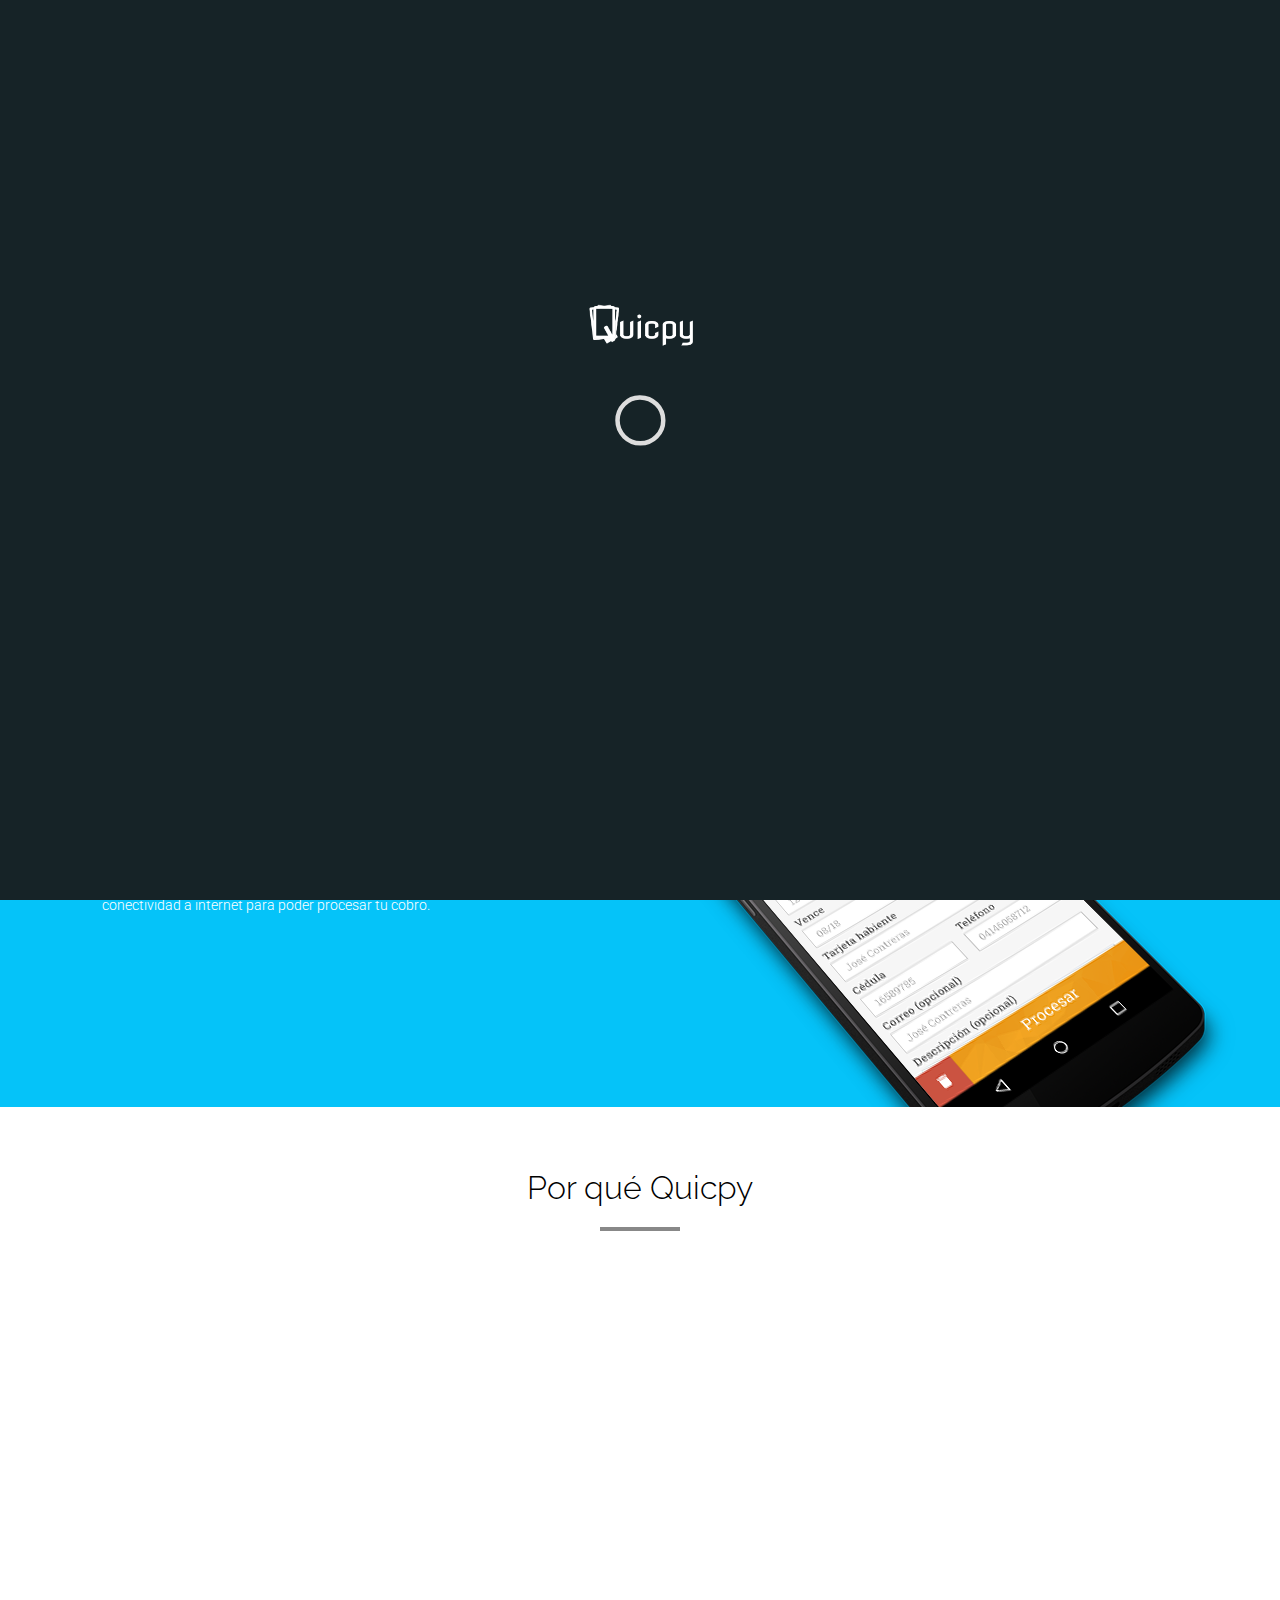
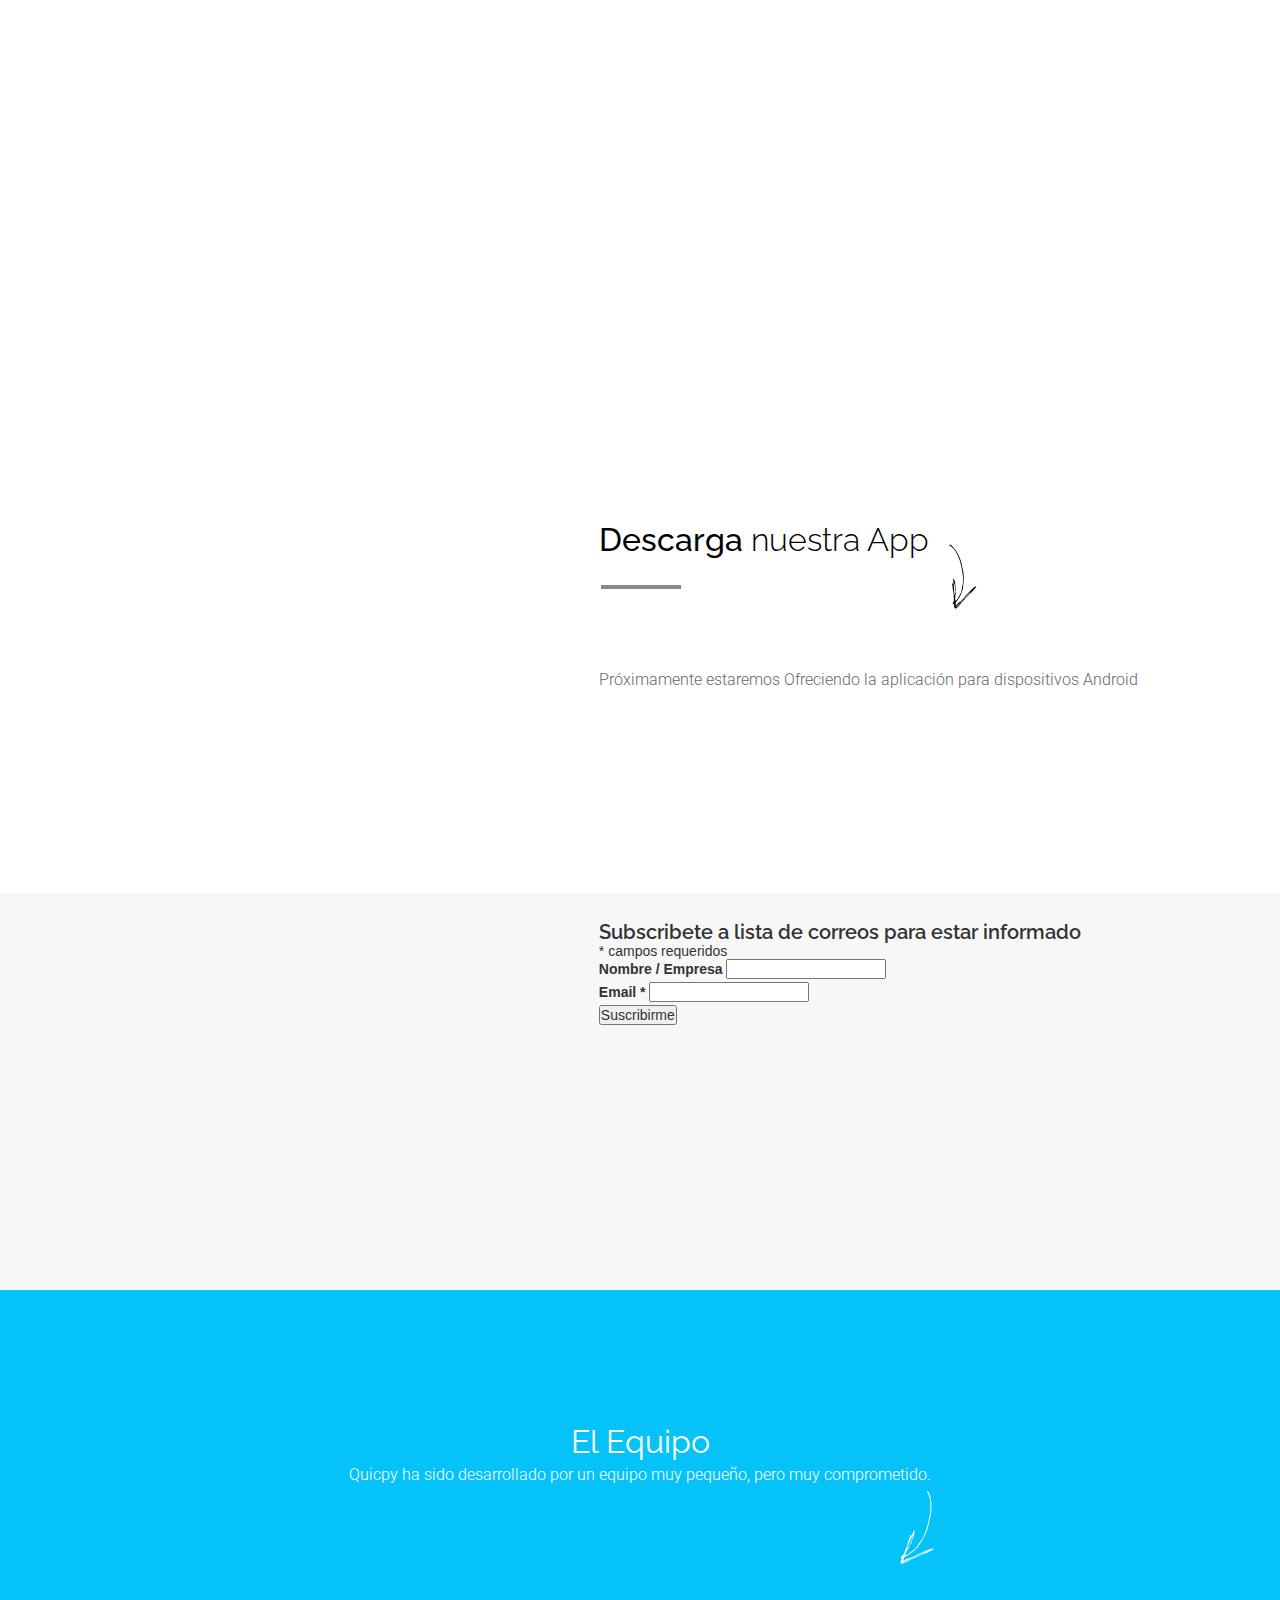
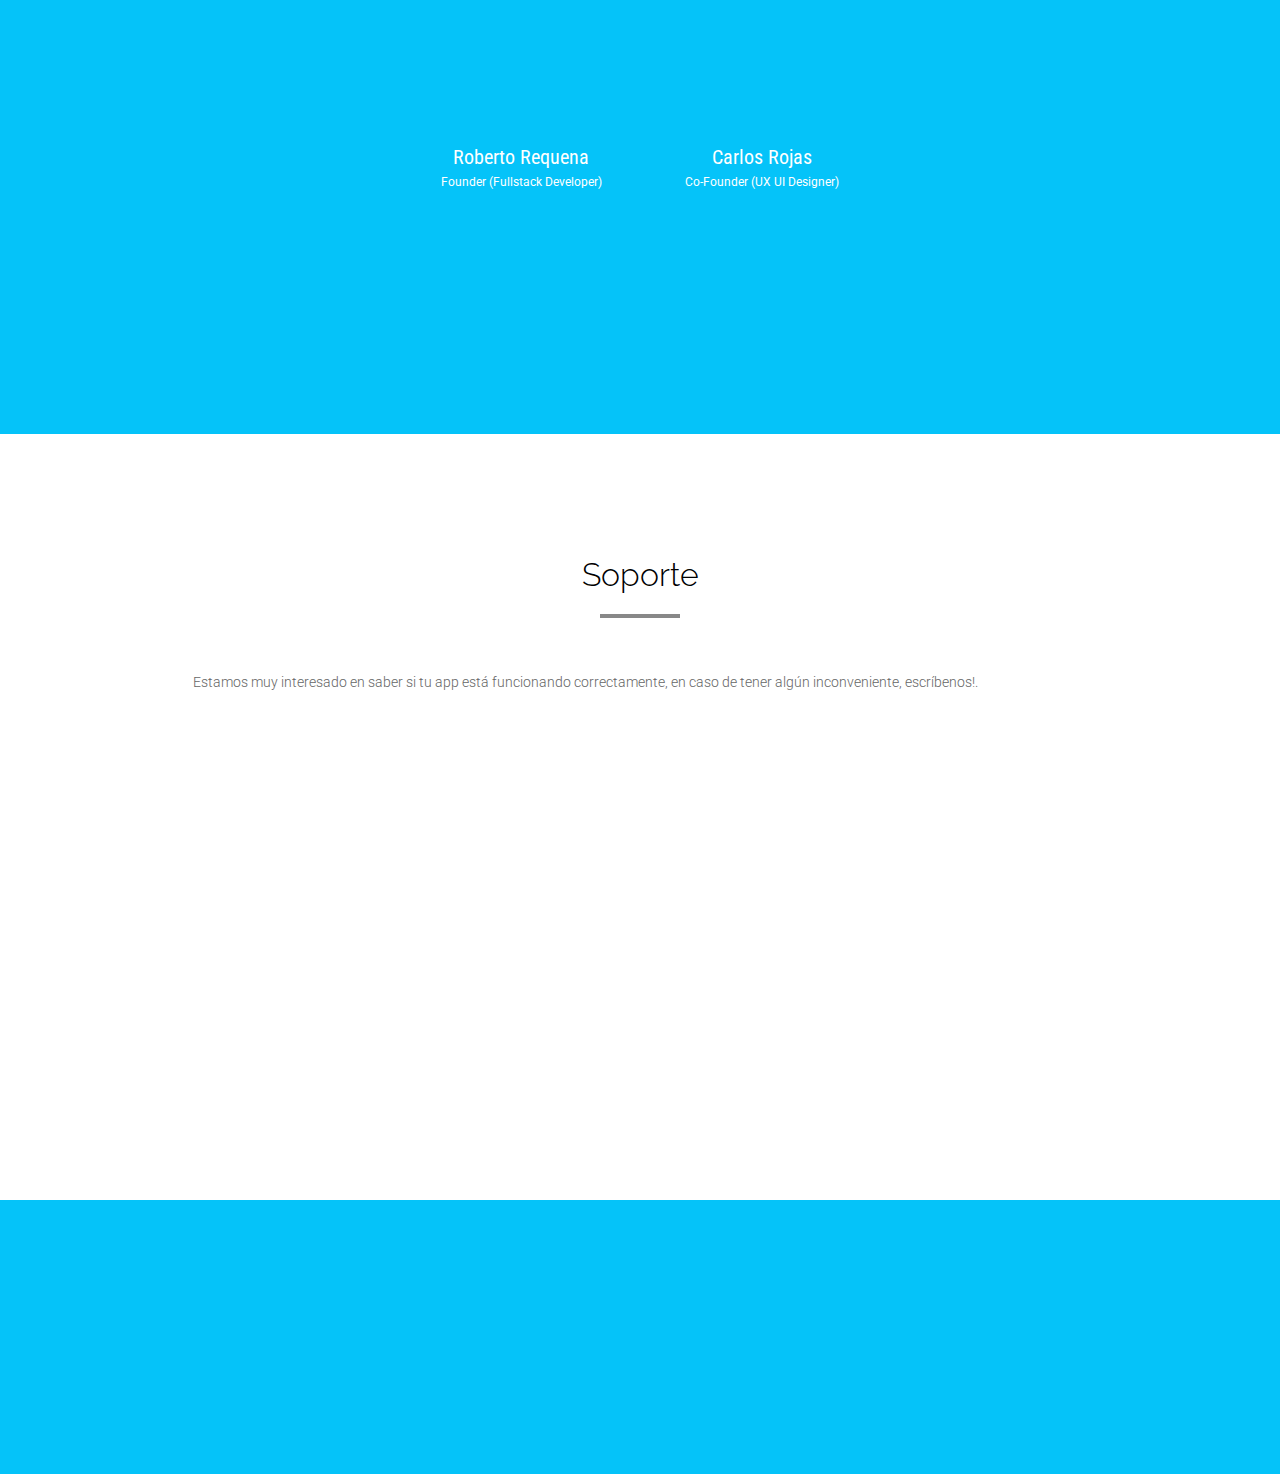
<file: index.html>
<!DOCTYPE html>
<html lang="en">
	<head>
		<meta charset="utf-8">
		<meta name="viewport" content="width=device-width, initial-scale=1">
		<title>Quicpy</title>
		<link rel="shortcut icon" type="image/x-icon" href="favicon.ico" />

		<link href="css/master.css" rel="stylesheet">
		<link rel='stylesheet' href='css/typicons.min.css' />
		<script src="js/jquery-1.11.2.min.js"></script>
		<script src="js/bootstrap.min.js"></script>
		<script src="js/modernizr.custom.js"></script>

		<!--[if lt IE 9]>
		<script src="https://oss.maxcdn.com/html5shiv/3.7.2/html5shiv.min.js"></script>
		<script src="https://oss.maxcdn.com/respond/1.4.2/respond.min.js"></script>
		<![endif]-->
	</head>
	<body class="animated-css">
		<div class="sp-body">
		<!-- Loader Landing Page -->
		<div id="ip-container" class="ip-container">
			<div class="ip-header" >
				<div class="ip-loader">
					<div class="text-center">
						<div class="ip-logo">
							<a class="logo"></a>
						</div>
					</div>
					<svg class="ip-inner" width="60px" height="60px" viewBox="0 0 80 80">
						<path class="ip-loader-circlebg" d="M40,10C57.351,10,71,23.649,71,40.5S57.351,71,40.5,71 S10,57.351,10,40.5S23.649,10,39.3,10z"/>
						<path id="ip-loader-circle" class="ip-loader-circle" d="M40,10C57.351,10,71,23.649,71,40.5S57.351,71,40.5,71 S10,57.351,10,40.5S23.649,10,40.5,10z"/>
					</svg>
				</div>
			</div>
		</div>
		<!-- Loader end -->

		<header id="home" class="header pageRow paralax" style="background-image: url('media/paralax/1.jpg');">
			<div class="overlay"></div>
			<div class="wrapper">
				<div class="header-outer">
					<div class="header-inner">
						<div class="header-top row">
							<div class="col-lg-3 col-md-3 col-sm-6 col-xs-6"><a href="." class="logo"></a></div>
							<div class="col-lg-9 col-md-9 col-sm-6 col-xs-6">
								<i class="fa fa-bars mobileMenuNav whiteTxtColor"></i>
								<nav class="nav-container customBgColor">
									<i class="fa fa-times mobileMenuNav small-device"></i>
									<ul class="menu">
										<li><a class="roboto whiteTxtColor" href="#home">Inicio</a></li>
										<li><a class="roboto whiteTxtColor" href="#about">about</a></li>
										<li><a class="roboto whiteTxtColor" href="#why">Por que Quicpy</a></li>
										<li><a class="roboto whiteTxtColor" href="#download">Descarga</a></li>
										<li><a class="roboto whiteTxtColor" href="#team">El Equipo</a></li>
										<li><a class="roboto whiteTxtColor" href="#support">Soporte</a></li>
									</ul>
								</nav>
							</div>
						</div>
					</div>
				</div>
				<div class="header-bottom row">
					<div class="col-lg-12">
						<div class="header-left">
							<h1 class="header-title ralewaySemiBold whiteTxtColor">Una forma práctica de cobrar tus transacciones con Tarjeta de Crédito</h1>
							<span class="header-subtitle_small roboto whiteTxtColor">¡Queremos ayudarte a hacer crecer tu negocio!</span>
							<!-- <div class="video-conatiner">
								<a class="video-image playVideo" href="http://www.youtube.com/watch?v=_NIsv0aHbOw" data-toggle="lightbox" data-title="Intro Video">
									<img src="media/home/6.jpg" alt="Video">
									<span><i class="fa fa-play customColor"></i></span>
								</a>
								<a class="video-text playVideo robotoLight whiteTxtColor" href="http://www.youtube.com/watch?v=_NIsv0aHbOw" data-toggle="lightbox" data-title="Intro Video">Watch the Intro Video</a>
							</div> -->
						</div>
						<div class="header-right">
							<img class="wow fadeInRight" data-wow-delay="3.3s" src="media/home/1.png" alt="Phones">
						</div>
					</div>
				</div>
			</div>
		</header>

		 <!-- <section id="getForFree" class="pageRow straight">
			<div class="wrapper">
				<div class="row">
					<div class="col-lg-12">
						<h2 class="title_bold text-center ralewaySemiBold wow zoomIn blackTxtColor" data-wow-delay="0.3s">GET IT FOR FREE</h2>
						<span class="subtitle text-center robotoLight col-lg-12 col-md-12 col-sm-12 col-xs-12 wow zoomIn" data-wow-delay="0.3s">Choose your native platform and download the app FREE!</span>
						<div class="clearfix"></div>
						<ul class="store-buttons center-block clearfix arrowGetFree">
							<li class="pull-left wow fadeInLeft" data-wow-delay="0.3s">
								<a href="#" class="ellipseBtn bigBtn whiteBtn hvr-pop">
									<span>
										<i class="fa-custom-google-play"></i>
										Google Play
									</span>
								</a>
							</li>
							<li class="pull-right wow fadeInRight" data-wow-delay="0.3s">
								<a href="#" class="ellipseBtn bigBtn colorBtn hvr-pop">
									<span>
										<i class="fa fa-apple"></i>
										iOS App Store
									</span>
								</a>
							</li>
						</ul>
					</div>
				</div>
			</div>
		</section>  -->
		<!-- <section id="amazingFeatures" class="pageRow straight graySection">
			<div class="wrapper">
				<div class="row">
					<div class="col-lg-12">
						<h3 class="sectionTitle text-center ralewayLight balck">Las Principales Características</h3>
						<ul class="featuresList pull-left col-lg-12">
							<li class="col-lg-3 col-md-6 col-sm-6 col-xs-12 wow fadeInLeft" data-wow-delay="0.3s">
								<div class="feature-item text-center clearfix hvr-pop">
									<div class="circle bigCircle center-block">
										<span><i class="fa fa-laptop customColor"></i></span>
									</div>
									<span class="feature-item_title text-uppercase text-center ralewaySemiBold col-lg-12 col-md-12 col-sm-12 col-xs-12 blackTxtColor">RESPONSIVE DESIGN</span>
									<span class="feature-item_desc text-center robotoLight col-lg-12 col-md-12 col-sm-12 col-xs-12">Eleifend morbi velit porttitor sed ipsum imperdiet ac ullamcorper fusce</span>
								</div>
							</li>
							<li class="col-lg-3 col-md-6 col-sm-6 col-xs-12 wow fadeInUp" data-wow-delay="0.3s">
								<div class="feature-item text-center clearfix hvr-pop">
									<div class="circle bigCircle center-block">
										<span><i class="fa fa-flask customColor"></i></span>
									</div>
									<span class="feature-item_title text-uppercase text-center ralewaySemiBold col-lg-12 col-md-12 col-sm-12 col-xs-12 blackTxtColor">EASY TO CUSTOMIZE</span>
									<span class="feature-item_desc text-center robotoLight col-lg-12 col-md-12 col-sm-12 col-xs-12">Eleifend morbi velit porttitor sed ipsum imperdiet ac ullamcorper fusce</span>
								</div>
							</li>
							<li class="col-lg-3 col-md-6 col-sm-6 col-xs-12 wow fadeInUp" data-wow-delay="0.3s">
								<div class="feature-item text-center clearfix hvr-pop">
									<div class="circle bigCircle center-block">
										<span><i class="fa fa-plane customColor"></i></span>
									</div>
									<span class="feature-item_title text-uppercase text-center ralewaySemiBold col-lg-12 col-md-12 col-sm-12 col-xs-12 blackTxtColor">PERFECT SHOWCASE</span>
									<span class="feature-item_desc text-center robotoLight col-lg-12 col-md-12 col-sm-12 col-xs-12">Eleifend morbi velit porttitor sed ipsum imperdiet ac ullamcorper fusce</span>
								</div>
							</li>
							<li class="col-lg-3 col-md-6 col-sm-6 col-xs-12 wow fadeInRight" data-wow-delay="0.3s">
								<div class="feature-item text-center clearfix hvr-pop">
									<div class="circle bigCircle center-block">
										<span><i class="fa fa-cog customColor"></i></span>
									</div>
									<span class="feature-item_title text-uppercase text-center ralewaySemiBold col-lg-12 col-md-12 col-sm-12 col-xs-12 blackTxtColor">APP STORE SUPPORT</span>
									<span class="feature-item_desc text-center robotoLight col-lg-12 col-md-12 col-sm-12 col-xs-12">Eleifend morbi velit porttitor sed ipsum imperdiet ac ullamcorper fusce</span>
								</div>
							</li>
						</ul>
					</div>
				</div>
			</div>
		</section> -->

		<section id="about" class="pageRow paralax straight-bottom customBgColor trianglifyBox">
			<div class="wrapper">
				<div class="downloadConainer row">
					<div class="col-lg-6 col-md-6 col-sm-6 col-xs-12 clearfix">
						<h3 class="sectionName ralewaySemiBold pull-left whiteTxtColor clear">Ideal para negocios y emprededores que no poseen punto de venta</h3>
						<div class="sectionDesc robotoLight whiteTxtColor pull-left clear">Aunque no solo para negocios que no posean el punto de venta, tambien funciona como un sistema de respaldo
							en situaciones en las que el punto falla, solo necesitas conectividad a internet para poder procesar tu cobro.</div>

					</div>
					<div class="posterBox col-lg-6 col-md-6 col-sm-6 col-xs-12">
						<img class="wow fadeInRight" src="media/home/2.png" alt="Poster" data-wow-delay="0.3s">
					</div>
				</div>
			</div>
		</section>
		<section id="why" class="pageRow straight-bottom">
			<div class="wrapper">
				<div class="chooseApp row">
					<div class="col-lg-12 col-md-12 col-sm-12 col-xs-12 clearfix">
						<h3 class="sectionTitle text-center ralewayLight balck">Por qué Quicpy</h3>
						<div class="row">
							<div class="optionsBox col-lg-12 col-md-12 col-sm-12 col-xs-12 clearfix">
								<div class="centerPhone col-lg-4 col-md-4 col-sm-4 col-xs-12 text-center">
									<img class="wow bounceIn" src="media/home/3.png" alt="Phone" data-wow-delay="0.3s">
								</div>
								<ul class="optionsList pageRow">
									<li class="pull-left col-lg-4 col-md-4 col-sm-4 col-xs-12">
										<div class="options-item wow fadeInLeft" data-wow-delay="0.3s">
											<div class="circle smallCircle">
												<span class="typcn typcn-vendor-android customColor"></span>
											</div>
											<h4 class="options-name ralewaySemiBold text-uppercase text-right blackTxtColor">Listo para usar en solo tres pasos</h4>
											<span class="options-desc robotoLight text-right">Instala, Regístrate y comienza a cobrar</span>
											<span class="option-dots"></span>
										</div>
									</li>
									<li class="pull-right col-lg-4 col-md-4 col-sm-4 col-xs-12">
										<div class="options-item wow fadeInRight" data-wow-delay="0.3s">
											<div class="circle smallCircle">
												<span class="typcn typcn-thumbs-up customColor"></span>
											</div>
											<h4 class="options-name ralewaySemiBold text-uppercase text-left blackTxtColor">Facilidad de Uso</h4>
											<span class="options-desc robotoLight text-left">Nuestra app es muy sencilla de usar y más aún de entender</span>
											<span class="option-dots"></span>
										</div>
									</li>
									<li class="pull-left col-lg-4 col-md-4 col-sm-4 col-xs-12 clear">
										<div class="options-item wow fadeInLeft" data-wow-delay="0.3s">
											<div class="circle smallCircle">
												<span class="typcn typcn-thumbs-ok customColor"></span>
											</div>
											<h4 class="options-name ralewaySemiBold text-uppercase text-right blackTxtColor">Compatibilidad</h4>
											<span class="options-desc robotoLight text-right">Quicpy corre en la mayoría los dispositivos android</span>
											<span class="option-dots"></span>
										</div>
									</li>
									<li class="pull-right col-lg-4 col-md-4 col-sm-4 col-xs-12">
										<div class="options-item wow fadeInRight" data-wow-delay="0.3s">
											<div class="circle smallCircle">
												<span class="typcn typcn-lock-closed customColor"></span>
											</div>
											<h4 class="options-name ralewaySemiBold text-uppercase text-left blackTxtColor">Soportado en MercadoPago</h4>
											<span class="options-desc robotoLight text-left">Nuestro sistema corre bajo la plataforma de MercadoPago, lo cual la hace confiable y segura.</span>
											<span class="option-dots"></span>
										</div>
									</li>
									<li class="pull-left col-lg-4 col-md-4 col-sm-4 col-xs-12 clear">
										<div class="options-item wow fadeInLeft" data-wow-delay="0.3s">
											<div class="circle smallCircle">
												<span class="typcn typcn-cancel customColor"></span>
											</div>
											<h4 class="options-name ralewaySemiBold text-uppercase text-right blackTxtColor">Ningún cargo por Suscripción</h4>
											<span class="options-desc robotoLight text-right">Quicpy solo cobra una pequeña comisión por cada transacción, menos que los bancos! </span>
										</div>
									</li>
									<li class="pull-right col-lg-4 col-md-4 col-sm-4 col-xs-12">
										<div class="options-item wow fadeInRight" data-wow-delay="0.3s">
											<div class="circle smallCircle">
												<span class="typcn typcn-heart customColor"></span>
											</div>
											<h4 class="options-name ralewaySemiBold text-uppercase text-left blackTxtColor">Actualizaciones</h4>
											<span class="options-desc robotoLight text-left">Estamos trabajando en darle soporte a otros medios de pago próximamente</span>
										</div>
									</li>
								</ul>
							</div>
						</div>
					</div>
				</div>
			</div>
		</section>

		<!-- <section id="reviews" class="pageRow full-width-slider-controls paralax customBgColor straight-top trianglifyBox">
			<div class="wrapper">
				<div class="reviewsContainer row">
					<div class="col-lg-12 col-md-12 col-sm-12 col-xs-12 clearfix staticBox">
						<div class="bottom-bracket whiteTxtColor circleBox center-block text-center"><i class="fa fa-quote-right"></i></div>
						<h3 class="reviews-title whiteTxtColor raleway text-center reviewsArrow">App Reviews</h3>
						<span class="reviews-subtitle robotoLight whiteTxtColor text-center">Read What Our Happy Customers Are Saying</span>
						<div id="owl-reviews" class="owl-carousel white-control review-full-width staticBox">
							<div class="review-item">
								<div class="review-slide">
									<div class="review-slide_text whiteTxtColor robotoItalic text-center">Eleifend morbi orci velit porttitor sed imperdiet ac ullamcorper Fusce eget tortor vel magna iaculis convallis. Aeneaneros vitae metus pellentesque tincidunt.Cum sociis natoque penatibus et magnis dis parturient montes turpis donec tincidunt tellus.</div>
									<div class="review-slide_autor center-block">
										<div class="review-slide_autor-ava circleBox wow rotateIn" data-wow-delay="0.3s">
											<img src="media/54x54/1.jpg" alt="User Ava">
										</div>
										<div class="review-slide_autor-name whiteTxtColor robotoCondensed">Oscar Mendis</div>
										<div class="review-slide_autor-post whiteTxtColor roboto">Director: BoxApp Media Inc.</div>
									</div>
								</div>
							</div>
							<div class="review-item">
								<div class="review-slide">
									<div class="review-slide_text whiteTxtColor robotoItalic text-center">Eleifend morbi orci velit porttitor sed imperdiet ac ullamcorper Fusce eget tortor vel magna iaculis convallis. Aeneaneros vitae metus pellentesque tincidunt.Cum sociis natoque penatibus et magnis dis parturient montes turpis donec tincidunt tellus.</div>
									<div class="review-slide_autor center-block">
										<div class="review-slide_autor-ava circleBox wow rotateIn" data-wow-delay="0.3s">
											<img src="media/54x54/1.jpg" alt="User Ava">
										</div>
										<div class="review-slide_autor-name whiteTxtColor robotoCondensed">Oscar Mendis</div>
										<div class="review-slide_autor-post whiteTxtColor roboto">Director: BoxApp Media Inc.</div>
									</div>
								</div>
							</div>
							<div class="review-item">
								<div class="review-slide">
									<div class="review-slide_text whiteTxtColor robotoItalic text-center">Eleifend morbi orci velit porttitor sed imperdiet ac ullamcorper Fusce eget tortor vel magna iaculis convallis. Aeneaneros vitae metus pellentesque tincidunt.Cum sociis natoque penatibus et magnis dis parturient montes turpis donec tincidunt tellus.</div>
									<div class="review-slide_autor center-block">
										<div class="review-slide_autor-ava circleBox wow rotateIn" data-wow-delay="0.3s">
											<img src="media/54x54/1.jpg" alt="User Ava">
										</div>
										<div class="review-slide_autor-name whiteTxtColor robotoCondensed">Oscar Mendis</div>
										<div class="review-slide_autor-post whiteTxtColor roboto">Director: BoxApp Media Inc.</div>
									</div>
								</div>
							</div>
						</div>
					</div>
				</div>
			</div>
		</section> -->
		<!-- <section id="screenshots-title" class="pageRow">
			<div class="wrapper">
				<div class="screenshotsTitBox row">
					<div class="col-lg-12 col-md-12 col-sm-12 col-xs-12 clearfix">
						<h3 class="sectionTitle text-center ralewayLight balck">Quicpy Screenshots</h3>
					</div>
				</div>
			</div>
		</section>
		<section id="screenshots" class="pageRow skew-screenshots straight-top graySection">
			<div class="wrapper">
				<div class="row">
					<div class="col-lg-12 col-md-12 col-sm-12 col-xs-12 clearfix">
						<div id="owl-screenshots" class="owl-carousel phone-slider">
							<div class="screenshot-item wow fadeInLeft" data-wow-delay="0.3s">
								<img src="media/260x455/1.jpg" alt="Screenshot">
							</div>
							<div class="screenshot-item wow fadeInUp" data-wow-delay="0.3s">
								<img src="media/260x455/2.jpg" alt="Screenshot">
							</div>
							<div class="screenshot-item wow fadeInRight" data-wow-delay="0.3s">
								<img src="media/260x455/3.jpg" alt="Screenshot">
							</div>
							<div class="screenshot-item">
								<img src="media/260x455/1.jpg" alt="Screenshot">
							</div>
							<div class="screenshot-item">
								<img src="media/260x455/2.jpg" alt="Screenshot">
							</div>
							<div class="screenshot-item">
								<img src="media/260x455/3.jpg" alt="Screenshot">
							</div>
						</div>
					</div>
				</div>
			</div>
		</section> -->
		<!-- <section id="moreApps" class="pageRow full-width-slider-controls straight-bottom paralax customBgColor trianglifyBox">
			<div class="wrapper">
				<div class="moreAppsBox row">
					<div class="col-lg-12 col-md-12 col-sm-12 col-xs-12 staticBox clearfix">
						<h3 class="sectionTitle white text-center ralewayLight">More Apps By Quicpy</h3>
						<div id="owl-apps" class="owl-carousel white-control apps-slider staticBox">
							<div class="app-item wow fadeInLeft" data-wow-delay="0.3s">
								<div class="preview-item center-block">
									<div class="preview-item_header">
										<img src="media/270x300/1.jpg" alt="App">
										<div class="preview-item_hover whiteTxtColor robotoLight">Lorem ipsum dolor sit amet consectetur adipisicing elit sed do eiusmod tempor incididunt ut labore et dolore magna aliqua. Ut enim ad minim veniam quis etu nostrud exercitation ullamco laboris</div>
									</div>
									<div class="preview-item_body">
										<h4 class="preview-item_title">
											<a href="app-details.html" class="ralewaySemiBold blackTxtColor">Sports iPhone App</a>
										</h4>
										<ul class="rating">
											<li class="active"><i class="fa fa-star"></i></li>
											<li class="active"><i class="fa fa-star"></i></li>
											<li class="active"><i class="fa fa-star"></i></li>
											<li class="active"><i class="fa fa-star"></i></li>
											<li><i class="fa fa-star"></i></li>
										</ul>
										<div class="preview-item_pricebox clear">
											<span class="preview-item_price robotoCondensed blackTxtColor">$5.00</span>
										</div>
									</div>
								</div>
							</div>
							<div class="app-item wow fadeInUp" data-wow-delay="0.3s">
								<div class="preview-item center-block">
									<div class="preview-item_header">
										<img src="media/270x300/2.jpg" alt="App">
										<div class="preview-item_hover whiteTxtColor robotoLight">Lorem ipsum dolor sit amet consectetur adipisicing elit sed do eiusmod tempor incididunt ut labore et dolore magna aliqua. Ut enim ad minim veniam quis etu nostrud exercitation ullamco laboris</div>
									</div>
									<div class="preview-item_body">
										<h4 class="preview-item_title">
											<a href="app-details.html" class="ralewaySemiBold blackTxtColor">Kareer Mobile App</a>
										</h4>
										<ul class="rating">
											<li class="active"><i class="fa fa-star"></i></li>
											<li class="active"><i class="fa fa-star"></i></li>
											<li class="active"><i class="fa fa-star"></i></li>
											<li class="active"><i class="fa fa-star"></i></li>
											<li><i class="fa fa-star"></i></li>
										</ul>
										<div class="preview-item_pricebox clear">
											<span class="preview-item_price robotoCondensed blackTxtColor">Free</span>
										</div>
									</div>
								</div>
							</div>
							<div class="app-item wow fadeInUp" data-wow-delay="0.3s">
								<div class="preview-item center-block">
									<div class="preview-item_header">
										<img src="media/270x300/3.jpg" alt="App">
										<div class="preview-item_hover whiteTxtColor robotoLight">Lorem ipsum dolor sit amet consectetur adipisicing elit sed do eiusmod tempor incididunt ut labore et dolore magna aliqua. Ut enim ad minim veniam quis etu nostrud exercitation ullamco laboris</div>
									</div>
									<div class="preview-item_body">
										<h4 class="preview-item_title">
											<a href="app-details.html" class="ralewaySemiBold blackTxtColor">Weather App</a>
										</h4>
										<ul class="rating">
											<li class="active"><i class="fa fa-star"></i></li>
											<li class="active"><i class="fa fa-star"></i></li>
											<li class="active"><i class="fa fa-star"></i></li>
											<li class="active"><i class="fa fa-star"></i></li>
											<li><i class="fa fa-star"></i></li>
										</ul>
										<div class="preview-item_pricebox clear">
											<span class="preview-item_price robotoCondensed blackTxtColor">$5.00</span>
										</div>
									</div>
								</div>
							</div>
							<div class="app-item wow fadeInRight" data-wow-delay="0.3s">
								<div class="preview-item center-block">
									<div class="preview-item_header">
										<img src="media/270x300/4.jpg" alt="App">
										<div class="preview-item_hover whiteTxtColor robotoLight">Lorem ipsum dolor sit amet consectetur adipisicing elit sed do eiusmod tempor incididunt ut labore et dolore magna aliqua. Ut enim ad minim veniam quis etu nostrud exercitation ullamco laboris</div>
									</div>
									<div class="preview-item_body">
										<h4 class="preview-item_title">
											<a href="app-details.html" class="ralewaySemiBold blackTxtColor">Mobile Coach</a>
										</h4>
										<ul class="rating">
											<li class="active"><i class="fa fa-star"></i></li>
											<li class="active"><i class="fa fa-star"></i></li>
											<li class="active"><i class="fa fa-star"></i></li>
											<li class="active"><i class="fa fa-star"></i></li>
											<li><i class="fa fa-star"></i></li>
										</ul>
										<div class="preview-item_pricebox clear">
											<span class="preview-item_price through robotoCondensed blackTxtColor">$5.00</span>
											<span class="preview-item_price robotoCondensed blackTxtColor">Free</span>
										</div>
									</div>
								</div>
							</div>
							<div class="app-item">
								<div class="preview-item center-block">
									<div class="preview-item_header">
										<img src="media/270x300/1.jpg" alt="App">
										<div class="preview-item_hover whiteTxtColor robotoLight">Lorem ipsum dolor sit amet consectetur adipisicing elit sed do eiusmod tempor incididunt ut labore et dolore magna aliqua. Ut enim ad minim veniam quis etu nostrud exercitation ullamco laboris</div>
									</div>
									<div class="preview-item_body">
										<h4 class="preview-item_title">
											<a href="app-details.html" class="ralewaySemiBold blackTxtColor">Sports iPhone App</a>
										</h4>
										<ul class="rating">
											<li class="active"><i class="fa fa-star"></i></li>
											<li class="active"><i class="fa fa-star"></i></li>
											<li class="active"><i class="fa fa-star"></i></li>
											<li class="active"><i class="fa fa-star"></i></li>
											<li><i class="fa fa-star"></i></li>
										</ul>
										<div class="preview-item_pricebox clear">
											<span class="preview-item_price through robotoCondensed blackTxtColor">$5.00</span>
											<span class="preview-item_price robotoCondensed blackTxtColor">Free</span>
										</div>
									</div>
								</div>
							</div>
							<div class="app-item">
								<div class="preview-item center-block">
									<div class="preview-item_header">
										<img src="media/270x300/2.jpg" alt="App">
										<div class="preview-item_hover whiteTxtColor robotoLight">Lorem ipsum dolor sit amet consectetur adipisicing elit sed do eiusmod tempor incididunt ut labore et dolore magna aliqua. Ut enim ad minim veniam quis etu nostrud exercitation ullamco laboris</div>
									</div>
									<div class="preview-item_body">
										<h4 class="preview-item_title">
											<a href="app-details.html" class="ralewaySemiBold blackTxtColor">Sports iPhone App</a>
										</h4>
										<ul class="rating">
											<li class="active"><i class="fa fa-star"></i></li>
											<li class="active"><i class="fa fa-star"></i></li>
											<li class="active"><i class="fa fa-star"></i></li>
											<li class="active"><i class="fa fa-star"></i></li>
											<li><i class="fa fa-star"></i></li>
										</ul>
										<div class="preview-item_pricebox clear">
											<span class="preview-item_price through robotoCondensed blackTxtColor">$5.00</span>
											<span class="preview-item_price robotoCondensed blackTxtColor">Free</span>
										</div>
									</div>
								</div>
							</div>
						</div>
					</div>
				</div>
			</div>
		</section> -->

		<section id="download" class="pageRow">
			<div class="wrapper">
				<div class="downloadQuicpy row">
					<div class="phonesImgBox col-lg-5 col-md-5 col-sm-12 col-xs-12 clearfix">
						<img class="wow fadeInLeft" data-wow-delay="0.3s" src="media/home/3.png" alt="Phones">
					</div>
					<div class="downloadContainer col-lg-7 col-md-7 col-sm-12 col-xs-12 clearfix">
						<h4 class="download-title ralewayLight blackTxtColor"><span class="ralewayMedium">Descarga</span> nuestra App</h4>
						<span class="download-subtitle robotoLight">Próximamente estaremos Ofreciendo la aplicación para dispositivos Android</span>
						<ul class="store-buttons center-block clearfix">
							<li class="pull-left wow fadeInRight" data-wow-delay="0.3s">
							 <a href="" class="ellipseBtn bigBtn whiteBtn hvr-poP">
									<span>
										<i class="fa-custom-google-play"></i>
										Google Play
									</span>
								</a>
							</li>
							<li class="pull-right wow fadeInRight" data-wow-delay="0.3s">
								<a href="" class="ellipseBtn bigBtn whiteBtn hvr-poP">
									<span>
										<i class="fa fa-apple"></i>
										iOS App Store
									</span>
								</a>
							</li>
						</ul>
					</div>
				</div>
			</div>
		</section>
		<section id="subscribe" class="pageRow subscribeNewsletter straight-bottom graySection">
			<div class="wrapper">
				<div class="subscribeBox row">
					<div class="subscribeContainer col-lg-7 col-md-7 col-sm-12 col-xs-12 pull-right clearfix">
						<h4 class="subscribe-title ralewaySemiBold">Subscribete a lista de correos para estar informado</h4>
						<!-- Begin MailChimp Signup Form -->
						<link href="//cdn-images.mailchimp.com/embedcode/classic-10_7.css" rel="stylesheet" type="text/css">
						<style type="text/css">
							#mc_embed_signup{clear:left; font:14px Helvetica,Arial,sans-serif; }
							/* Add your own MailChimp form style overrides in your site stylesheet or in this style block.
							   We recommend moving this block and the preceding CSS link to the HEAD of your HTML file. */
						</style>
						<div id="mc_embed_signup">
						<form action="//quicpy.us15.list-manage.com/subscribe/post?u=f0432fb71ea7de2e31bf9adc4&amp;id=4a76610af8" method="post" id="mc-embedded-subscribe-form" name="mc-embedded-subscribe-form" class="validate" target="_blank" novalidate>
						    <div id="mc_embed_signup_scroll">

						<div class="indicates-required"><span class="asterisk">*</span> campos requeridos</div>
						<div class="mc-field-group">
							<label for="mce-FNAME">Nombre / Empresa </label>
							<input type="text" value="" name="FNAME" class="" id="mce-FNAME">
						</div>
						<div class="mc-field-group">
							<label for="mce-EMAIL">Email  <span class="asterisk">*</span>
						</label>
							<input type="email" value="" name="EMAIL" class="required email" id="mce-EMAIL">
						</div>
							<div id="mce-responses" class="clear">
								<div class="response" id="mce-error-response" style="display:none"></div>
								<div class="response" id="mce-success-response" style="display:none"></div>
							</div>    <!-- real people should not fill this in and expect good things - do not remove this or risk form bot signups-->
						    <div style="position: absolute; left: -5000px;" aria-hidden="true"><input type="text" name="b_f0432fb71ea7de2e31bf9adc4_4a76610af8" tabindex="-1" value=""></div>
						    <div class="clear"><input type="submit" value="Suscribirme" name="subscribe" id="mc-embedded-subscribe" class="button"></div>
						    </div>
						</form>
						</div>
						<script type='text/javascript' src='//s3.amazonaws.com/downloads.mailchimp.com/js/mc-validate.js'></script><script type='text/javascript'>(function($) {window.fnames = new Array(); window.ftypes = new Array();fnames[1]='FNAME';ftypes[1]='text';fnames[0]='EMAIL';ftypes[0]='email'; /*
						 * Translated default messages for the $ validation plugin.
						 * Locale: ES
						 */
						$.extend($.validator.messages, {
						  required: "Este campo es obligatorio.",
						  remote: "Por favor, rellena este campo.",
						  email: "Por favor, escribe una dirección de correo válida",
						  url: "Por favor, escribe una URL válida.",
						  date: "Por favor, escribe una fecha válida.",
						  dateISO: "Por favor, escribe una fecha (ISO) válida.",
						  number: "Por favor, escribe un número entero válido.",
						  digits: "Por favor, escribe sólo dígitos.",
						  creditcard: "Por favor, escribe un número de tarjeta válido.",
						  equalTo: "Por favor, escribe el mismo valor de nuevo.",
						  accept: "Por favor, escribe un valor con una extensión aceptada.",
						  maxlength: $.validator.format("Por favor, no escribas más de {0} caracteres."),
						  minlength: $.validator.format("Por favor, no escribas menos de {0} caracteres."),
						  rangelength: $.validator.format("Por favor, escribe un valor entre {0} y {1} caracteres."),
						  range: $.validator.format("Por favor, escribe un valor entre {0} y {1}."),
						  max: $.validator.format("Por favor, escribe un valor menor o igual a {0}."),
						  min: $.validator.format("Por favor, escribe un valor mayor o igual a {0}.")
						});}(jQuery));var $mcj = jQuery.noConflict(true);</script>
						<!--End mc_embed_signup-->
					</div>
				</div>
			</div>
		</section>

		<!-- <section id="discountedPricing" class="pageRow">
			<div class="wrapper">
				<div class="discountBox row">
					<div class="col-lg-12 col-md-12 col-sm-12 col-xs-12 clearfix">
						<h3 class="sectionTitle text-center ralewayLight balck">Discounted Pricing</h3>
						<span class="smallText text-center robotoLight">Nullam id odio quis risus placerat aliquam. Cum sociis natoque penatibus et magnis dis part <br>urient montes nascetur ridiculus mus curabitur tellus lacus.</span>
						<ul class="package-list">
							<li class="col-lg-4 col-md-4 col-sm-12 col-xs-12">
								<div class="package-item center-block wow fadeInLeft" data-wow-delay="0.3s">
									<div class="package-header ralewaySemiBold text-center blackTxtColor">
										Standard Package
										<div class="circle middleCircle center-block">
											<span class="robotoLight">
												<b class="robotoCondensedBold customColor">$11</b>
												per month
											</span>
										</div>
									</div>
									<div class="package-body text-center">
										<ul class="package-options">
											<li class="robotoLight text-center">Unlimited support</li>
											<li class="robotoLight text-center">Easy & Fast Customization</li>
											<li class="robotoLight text-center">Unlimited Color possible</li>
											<li class="robotoLight text-center">Free PSD Template</li>
											<li class="robotoLight text-center">Lifetime Updates</li>
										</ul>
										<a href="app-details.html" class="ellipseLink middleLink center-block robotoMedium text-uppercase blackTxtColor text-center hvr-pop">BUY NOW</a>
									</div>
								</div>
							</li>
							<li class="col-lg-4 col-md-4 col-sm-12 col-xs-12">
								<div class="package-item center-block best wow fadeInUp" data-wow-delay="0.3s">
									<div class="package-header ralewaySemiBold text-center whiteTxtColor">
										Professional Package
										<div class="circle middleCircle center-block">
											<span class="whiteTxtColor">
												<b class="robotoCondensedBold whiteTxtColor">$25</b>
												per month
											</span>
										</div>
									</div>
									<div class="package-body text-center">
										<ul class="package-options">
											<li class="robotoLight text-center">Unlimited support</li>
											<li class="robotoLight text-center">Easy & Fast Customization</li>
											<li class="robotoLight text-center">Unlimited Color possible</li>
											<li class="robotoLight text-center">Free PSD Template</li>
											<li class="robotoLight text-center">Lifetime Updates</li>
										</ul>
										<a href="app-details.html" class="ellipseLink middleLink center-block robotoMedium whiteTxtColor text-uppercase text-center hvr-pop">BUY NOW</a>
									</div>
								</div>
							</li>
							<li class="col-lg-4 col-md-4 col-sm-12 col-xs-12">
								<div class="package-item center-block wow fadeInRight" data-wow-delay="0.3s">
									<div class="package-header ralewaySemiBold text-center blackTxtColor">
										Corporate Package
										<div class="circle middleCircle center-block">
											<span>
												<b class="robotoCondensedBold customColor">$39</b>
												per month
											</span>
										</div>
									</div>
									<div class="package-body text-center">
										<ul class="package-options">
											<li class="robotoLight text-center">Unlimited support</li>
											<li class="robotoLight text-center">Easy & Fast Customization</li>
											<li class="robotoLight text-center">Unlimited Color possible</li>
											<li class="robotoLight text-center">Free PSD Template</li>
											<li class="robotoLight text-center">Lifetime Updates</li>
										</ul>
										<a href="app-details.html" class="ellipseLink middleLink center-block robotoMedium blackTxtColor text-uppercase text-center hvr-pop">BUY NOW</a>
									</div>
								</div>
							</li>
						</ul>
					</div>
				</div>
			</div>
		</section> -->

		<section id="team" class="pageRow paralax full-width-slider-controls straight customBgColor trianglifyBox">
			<div class="wrapper">
				<div class="teamMembersBox row">
					<div class="col-lg-12 col-md-12 col-sm-12 col-xs-12 clearfix staticBox">
						<h3 class="reviews-title whiteTxtColor raleway text-center membersArrow">El Equipo</h3>
						<span class="reviews-subtitle robotoLight whiteTxtColor text-center">Quicpy ha sido desarrollado por un equipo muy pequeño, pero muy comprometido.</span>
						<div  class="member-full-width ">
							<div class="member-item center-block">
								<div class="member-ava circleBox center-block wow rotateIn" data-wow-delay="0.3s">
									<img src="media/270x300/1.jpg" alt="Member">
								</div>
								<div class="member-name robotoCondensed whiteTxtColor text-center">Roberto Requena</div>
								<div class="member-specialty roboto whiteTxtColor text-center">Founder (Fullstack Developer)</div>
							</div>
							<div class="member-item center-block">
								<div class="member-ava circleBox center-block wow rotateIn" data-wow-delay="0.3s">
									<img src="media/124x124/2.png" alt="Member">
								</div>
								<div class="member-name robotoCondensed whiteTxtColor text-center">Carlos Rojas</div>
								<div class="member-specialty roboto whiteTxtColor text-center">Co-Founder (UX UI Designer)</div>
							</div>
						</div>
					</div>
				</div>
			</div>
		</section>

		<!-- <section id="featured" class="pageRow straight-bottom graySection">
			<div class="wrapper">
				<div class="featuredBox row">
					<div class="col-lg-12 col-md-12 col-sm-12 col-xs-12 clearfix">
						<h3 class="sectionTitle text-center ralewayLight balck">Quicpy Featured In ...</h3>
						<ul class="featured-list">
							<li><img class="wow zoomIn" data-wow-delay="0.3s" src="media/featured/1.png" alt="Logo 1"></li>
							<li><img class="wow zoomIn" data-wow-delay="0.3s" src="media/featured/2.png" alt="Logo 2"></li>
							<li><img class="wow zoomIn" data-wow-delay="0.3s" src="media/featured/3.png" alt="Logo 3"></li>
							<li><img class="wow zoomIn" data-wow-delay="0.3s" src="media/featured/4.png" alt="Logo 4"></li>
							<li><img class="wow zoomIn" data-wow-delay="0.3s" src="media/featured/5.png" alt="Logo 5"></li>
							<li><img class="wow zoomIn" data-wow-delay="0.3s" src="media/featured/6.png" alt="Logo 6"></li>
							<li><img class="wow zoomIn" data-wow-delay="0.3s" src="media/featured/7.png" alt="Logo 7"></li>
						</ul>
					</div>
				</div>
			</div>
		</section> -->

		<section id="support" class="pageRow straight">
			<div class="wrapper">
				<div class="supportBox row">
					<div class="col-lg-12 col-md-12 col-sm-12 col-xs-12 clearfix">
						<h3 class="sectionTitle text-center ralewayLight balck">Soporte</h3>
						<div class="col-lg-12 col-md-12 col-sm-12 col-xs-12 clearfix">
							<div class="support-desc robotoLight">Estamos muy interesado en saber si tu app está funcionando correctamente, en caso de tener algún inconveniente, escríbenos!.</div>
							<div class="support-formbox clearfix wow fadeInRight" data-wow-delay="0.3s">
								<div id="success"></div>
								<!-- <form novalidate id="contactForm" class="support-form form-inline" name="sentMessage">
									<div class="form-group half-wigth pull-left">
										<label class="sr-only" for="user-name">Nombre/Compañía</label>
										<input type="text" data-validation-required-message="Please enter your full name." required class="lineField robotoLight" id="user-name" placeholder="Full Name *">
										<p class="help-block text-danger"></p>
									</div>
									<div class="form-group half-wigth pull-right">
										<label class="sr-only" for="user-email">Email</label>
										<input type="email" data-validation-required-message="Please enter your email address." required class="lineField robotoLight" id="user-email" placeholder="Email *">
										<p class="help-block text-danger"></p>
									</div>
									<div class="form-group full-width pull-left">
										<label class="sr-only" for="user-message">Mensaje</label>
										<textarea data-validation-required-message="Please enter a message." required class="lineField robotoLight" id="user-message" placeholder="Message"></textarea>
										<p class="help-block text-danger"></p>
									</div>
									<button type="submit" class="btn btn-info whiteTxtColor smallBtn robotoMedium customBgColor hvr-pop pull-left clear">Enviar</button>
								</form> -->

								 <form novalidate id="contactForm" class="support-form form-inline" name="sentMessage" action="https://formspree.io/quicpy.ve@gmail.com" method="POST">
									<div class="form-group half-wigth pull-left">
										<label class="sr-only" for="user-name">Nombre/Compañía</label>
										<input type="text" name="name" data-validation-required-message="Please enter your full name." required class="lineField robotoLight" id="user-name" placeholder="Nombre / Empresa *">
										<p class="help-block text-danger"></p>
									</div>
									<div class="form-group half-wigth pull-right">
										<label class="sr-only" for="user-email">Email</label>
										<input type="email" name="email" data-validation-required-message="Please enter your email address." required class="lineField robotoLight" id="user-email" placeholder="Email *">
										<p class="help-block text-danger"></p>
									</div>
									<div class="form-group full-width pull-left">
										<label class="sr-only" for="user-message">Mensaje</label>
										<textarea data-validation-required-message="Please enter a message." name="message" required class="lineField robotoLight" id="user-message" placeholder="Mensaje"></textarea>
										<p class="help-block text-danger"></p>
									</div>
									<button type="submit" class="btn btn-info whiteTxtColor smallBtn robotoMedium customBgColor hvr-pop pull-left clear">Enviar</button>
								</form>
								<br>
								<h1 style="font-size: 17px;    display: inline-block;    margin-top: 6px; margin-left: 13px;">Al hacer clic en Enviar por favor confirma la siguiente acción para que tu email sea enviado.</h1>


							</div>
						</div>
					</div>
				</div>
			</div>
		</section>
		<footer id="footer" class="pageRow customBgColor straight">
			<a id="scrollTop" href="#" class="goToTop whiteTxtColor"><i class="fa fa-angle-up"></i></a>
			<div class="wrapper">
				<div class="footerBox row">
					<div class="col-lg-12 col-md-12 col-sm-12 col-xs-12 clearfix">
						<!-- <a href="." class="footer-logo center-block wow bounceIn" data-wow-delay="0.3s">
							<img  src="img/footer-logo.png" alt="Logo">
						</a> -->
						<div class="copyrightTxt robotoLight whiteTxtColor text-center wow bounceIn" data-wow-delay="0.3s">Copyright &copy; 2017</div>
						<!-- <ul class="socialmenu text-center wow bounceIn" data-wow-delay="0.5s">
							<li><a href="#" target="_blank" class="whiteTxtColor hvr-pop"><i class="fa fa-facebook"></i></a></li>
							<li><a href="#" target="_blank" class="whiteTxtColor hvr-pop"><i class="fa fa-twitter"></i></a></li>
							<li><a href="#" target="_blank" class="whiteTxtColor hvr-pop"><i class="fa fa-google-plus"></i></a></li>
							<li><a href="#" target="_blank" class="whiteTxtColor hvr-pop"><i class="fa fa-pinterest-p"></i></a></li>
							<li><a href="#" target="_blank" class="whiteTxtColor hvr-pop"><i class="fa fa-behance"></i></a></li>
							<li><a href="#" target="_blank" class="whiteTxtColor hvr-pop"><i class="fa fa-dribbble"></i></a></li>
						</ul> -->
					</div>
				</div>
			</div>
		</footer>
		</div>

		<script src="js/jquery.placeholder.min.js"></script>
		<script src="js/jquery-ui.min.js"></script>
		<script src="js/smoothscroll.min.js"></script>
		<!-- Loader -->
		<script src="plugins/loader/js/classie.js"></script>
		<script src="plugins/loader/js/pathLoader.js"></script>
		<script src="plugins/loader/js/main.js"></script>
		<script src="js/classie.js"></script>
		<!--Owl Carousel-->
	    <!-- <script src="plugins/owl-carousel/owl.carousel.min.js"></script> -->
	    <!--Ekko Lightbox-->
	    <!-- <script src="plugins/ekko-lightbox/ekko-lightbox.min.js"></script> -->
        <!--Contact form-->
        <script src="plugins/contact/jqBootstrapValidation.js"></script>
        <!-- <script src="plugins/contact/contact_me.js"></script> -->
		<!--THEME-->
		<script src="js/wow.min.js"></script>
		<script src="js/cssua.min.js"></script>
        <script src="js/func.js"></script>
	</body>
</html>
</file>
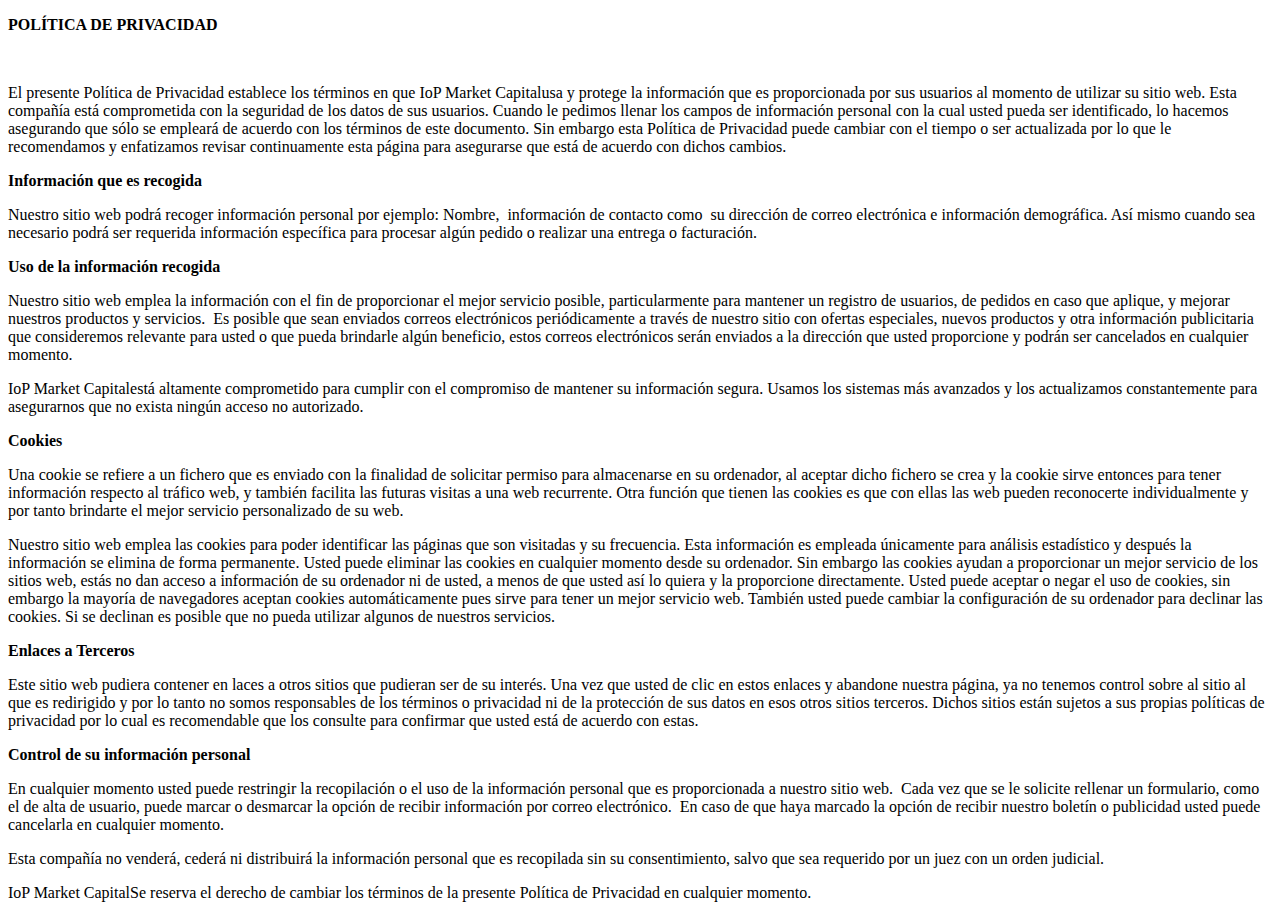
<file: pp_iop_mc.html>
<!DOCTYPE html>
<html lang="en">
	<head>
		<meta charset="utf-8">
		<meta name="viewport" content="width=device-width, initial-scale=1">
		<title>Quicpy</title>
		<link rel="shortcut icon" type="image/x-icon" href="favicon.ico" />
</head>
<body>
<p><strong>POLÍTICA DE PRIVACIDAD</strong></p><p>&nbsp;</p><p>El presente Política de Privacidad establece los términos en que IoP Market Capitalusa y protege la información que es proporcionada por sus usuarios al momento de utilizar su sitio web. Esta compañía está comprometida con la seguridad de los datos de sus usuarios. Cuando le pedimos llenar los campos de información personal con la cual usted pueda ser identificado, lo hacemos asegurando que sólo se empleará de acuerdo con los términos de este documento. Sin embargo esta Política de Privacidad puede cambiar con el tiempo o ser actualizada por lo que le recomendamos y enfatizamos revisar continuamente esta página para asegurarse que está de acuerdo con dichos cambios.</p><p><strong>Información que es recogida</strong></p><p>Nuestro sitio web podrá recoger información personal por ejemplo: Nombre,&nbsp; información de contacto como&nbsp; su dirección de correo electrónica e información demográfica. Así mismo cuando sea necesario podrá ser requerida información específica para procesar algún pedido o realizar una entrega o facturación.</p><p><strong>Uso de la información recogida</strong></p><p>Nuestro sitio web emplea la información con el fin de proporcionar el mejor servicio posible, particularmente para mantener un registro de usuarios, de pedidos en caso que aplique, y mejorar nuestros productos y servicios. &nbsp;Es posible que sean enviados correos electrónicos periódicamente a través de nuestro sitio con ofertas especiales, nuevos productos y otra información publicitaria que consideremos relevante para usted o que pueda brindarle algún beneficio, estos correos electrónicos serán enviados a la dirección que usted proporcione y podrán ser cancelados en cualquier momento.</p><p>IoP Market Capitalestá altamente comprometido para cumplir con el compromiso de mantener su información segura. Usamos los sistemas más avanzados y los actualizamos constantemente para asegurarnos que no exista ningún acceso no autorizado.</p><p><strong>Cookies</strong></p><p>Una cookie se refiere a un fichero que es enviado con la finalidad de solicitar permiso para almacenarse en su ordenador, al aceptar dicho fichero se crea y la cookie sirve entonces para tener información respecto al tráfico web, y también facilita las futuras visitas a una web recurrente. Otra función que tienen las cookies es que con ellas las web pueden reconocerte individualmente y por tanto brindarte el mejor servicio personalizado de su web.</p><p>Nuestro sitio web emplea las cookies para poder identificar las páginas que son visitadas y su frecuencia. Esta información es empleada únicamente para análisis estadístico y después la información se elimina de forma permanente. Usted puede eliminar las cookies en cualquier momento desde su ordenador. Sin embargo las cookies ayudan a proporcionar un mejor servicio de los sitios web, estás no dan acceso a información de su ordenador ni de usted, a menos de que usted así lo quiera y la proporcione directamente. Usted puede aceptar o negar el uso de cookies, sin embargo la mayoría de navegadores aceptan cookies automáticamente pues sirve para tener un mejor servicio web. También usted puede cambiar la configuración de su ordenador para declinar las cookies. Si se declinan es posible que no pueda utilizar algunos de nuestros servicios.</p><p><strong>Enlaces a Terceros</strong></p><p>Este sitio web pudiera contener en laces a otros sitios que pudieran ser de su interés. Una vez que usted de clic en estos enlaces y abandone nuestra página, ya no tenemos control sobre al sitio al que es redirigido y por lo tanto no somos responsables de los términos o privacidad ni de la protección de sus datos en esos otros sitios terceros. Dichos sitios están sujetos a sus propias políticas de privacidad por lo cual es recomendable que los consulte para confirmar que usted está de acuerdo con estas.</p><p><strong>Control de su información personal</strong></p><p>En cualquier momento usted puede restringir la recopilación o el uso de la información personal que es proporcionada a nuestro sitio web.&nbsp; Cada vez que se le solicite rellenar un formulario, como el de alta de usuario, puede marcar o desmarcar la opción de recibir información por correo electrónico. &nbsp;En caso de que haya marcado la opción de recibir nuestro boletín o publicidad usted puede cancelarla en cualquier momento.</p><p>Esta compañía no venderá, cederá ni distribuirá la información personal que es recopilada sin su consentimiento, salvo que sea requerido por un juez con un orden judicial.</p><p>IoP Market CapitalSe reserva el derecho de cambiar los términos de la presente Política de Privacidad en cualquier momento.</p></p>
  </body>
</html>
</file>
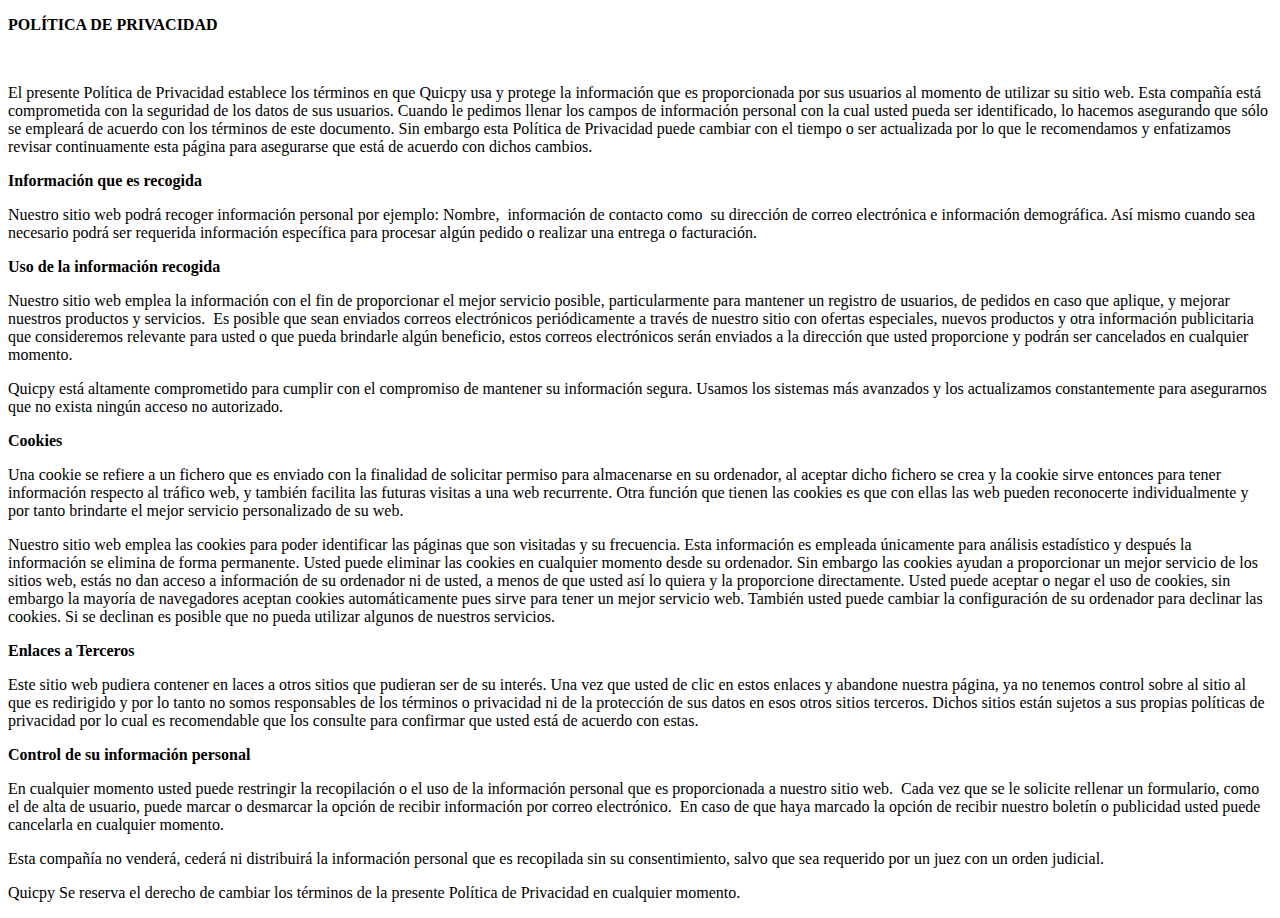
<file: rgpd.html>
<!DOCTYPE html>
<html lang="en">
	<head>
		<meta charset="utf-8">
		<meta name="viewport" content="width=device-width, initial-scale=1">
		<title>Quicpy</title>
		<link rel="shortcut icon" type="image/x-icon" href="favicon.ico" />
</head>
<body>
<p><strong>POLÍTICA DE PRIVACIDAD</strong></p><p>&nbsp;</p><p>El presente Política de Privacidad establece los términos en que Quicpy usa y protege la información que es proporcionada por sus usuarios al momento de utilizar su sitio web. Esta compañía está comprometida con la seguridad de los datos de sus usuarios. Cuando le pedimos llenar los campos de información personal con la cual usted pueda ser identificado, lo hacemos asegurando que sólo se empleará de acuerdo con los términos de este documento. Sin embargo esta Política de Privacidad puede cambiar con el tiempo o ser actualizada por lo que le recomendamos y enfatizamos revisar continuamente esta página para asegurarse que está de acuerdo con dichos cambios.</p><p><strong>Información que es recogida</strong></p><p>Nuestro sitio web podrá recoger información personal por ejemplo: Nombre,&nbsp; información de contacto como&nbsp; su dirección de correo electrónica e información demográfica. Así mismo cuando sea necesario podrá ser requerida información específica para procesar algún pedido o realizar una entrega o facturación.</p><p><strong>Uso de la información recogida</strong></p><p>Nuestro sitio web emplea la información con el fin de proporcionar el mejor servicio posible, particularmente para mantener un registro de usuarios, de pedidos en caso que aplique, y mejorar nuestros productos y servicios. &nbsp;Es posible que sean enviados correos electrónicos periódicamente a través de nuestro sitio con ofertas especiales, nuevos productos y otra información publicitaria que consideremos relevante para usted o que pueda brindarle algún beneficio, estos correos electrónicos serán enviados a la dirección que usted proporcione y podrán ser cancelados en cualquier momento.</p><p>Quicpy está altamente comprometido para cumplir con el compromiso de mantener su información segura. Usamos los sistemas más avanzados y los actualizamos constantemente para asegurarnos que no exista ningún acceso no autorizado.</p><p><strong>Cookies</strong></p><p>Una cookie se refiere a un fichero que es enviado con la finalidad de solicitar permiso para almacenarse en su ordenador, al aceptar dicho fichero se crea y la cookie sirve entonces para tener información respecto al tráfico web, y también facilita las futuras visitas a una web recurrente. Otra función que tienen las cookies es que con ellas las web pueden reconocerte individualmente y por tanto brindarte el mejor servicio personalizado de su web.</p><p>Nuestro sitio web emplea las cookies para poder identificar las páginas que son visitadas y su frecuencia. Esta información es empleada únicamente para análisis estadístico y después la información se elimina de forma permanente. Usted puede eliminar las cookies en cualquier momento desde su ordenador. Sin embargo las cookies ayudan a proporcionar un mejor servicio de los sitios web, estás no dan acceso a información de su ordenador ni de usted, a menos de que usted así lo quiera y la proporcione directamente. Usted puede aceptar o negar el uso de cookies, sin embargo la mayoría de navegadores aceptan cookies automáticamente pues sirve para tener un mejor servicio web. También usted puede cambiar la configuración de su ordenador para declinar las cookies. Si se declinan es posible que no pueda utilizar algunos de nuestros servicios.</p><p><strong>Enlaces a Terceros</strong></p><p>Este sitio web pudiera contener en laces a otros sitios que pudieran ser de su interés. Una vez que usted de clic en estos enlaces y abandone nuestra página, ya no tenemos control sobre al sitio al que es redirigido y por lo tanto no somos responsables de los términos o privacidad ni de la protección de sus datos en esos otros sitios terceros. Dichos sitios están sujetos a sus propias políticas de privacidad por lo cual es recomendable que los consulte para confirmar que usted está de acuerdo con estas.</p><p><strong>Control de su información personal</strong></p><p>En cualquier momento usted puede restringir la recopilación o el uso de la información personal que es proporcionada a nuestro sitio web.&nbsp; Cada vez que se le solicite rellenar un formulario, como el de alta de usuario, puede marcar o desmarcar la opción de recibir información por correo electrónico. &nbsp;En caso de que haya marcado la opción de recibir nuestro boletín o publicidad usted puede cancelarla en cualquier momento.</p><p>Esta compañía no venderá, cederá ni distribuirá la información personal que es recopilada sin su consentimiento, salvo que sea requerido por un juez con un orden judicial.</p><p>Quicpy Se reserva el derecho de cambiar los términos de la presente Política de Privacidad en cualquier momento.</p></p>
  </body>
</html>
</file>
<file: css/master.css>
/*------------------------------------------------------------------
[Master Stylesheet]

Project:	App Landing HTML/CSS Theme
Version:	1.1
Author:	    Andrey Sokoltsov
Profile:	http://themeforest.net/user/andreysokoltsov
-------------------------------------------------------------------*/

/* MAIN CSS */
@import url('bootstrap.min.css');
@import url('theme.css');
@import url('blog.css');
@import url('store.css');
@import url('responsive.css');
@import url('animate.css');
@import url('hover-min.css');
@import url('custom.css');



/* FONTS*/
@import url(//fonts.googleapis.com/css?family=Roboto+Condensed:400,700);
@import url(//fonts.googleapis.com/css?family=Raleway:400,600,300,500,700);
@import url(//fonts.googleapis.com/css?family=Roboto:400,500,300,400italic);
@import url('../fonts/font-awesome/css/font-awesome.min.css');


/* PLUGIN CSS */
@import url('../plugins/loader/css/loader.css');
@import url('../plugins/owl-carousel/owl.carousel.css');
@import url('../plugins/owl-carousel/owl.theme.css');
@import url('../plugins/owl-carousel/owl.transitions.css');
@import url('../plugins/ekko-lightbox/ekko-lightbox.min.css');
</file>
<file: css/typicons.min.css>
@charset 'UTF-8';@font-face{font-family:'typicons';font-weight:normal;font-style:normal;src:url('typicons.eot');src:url('typicons.eot?#iefix') format('embedded-opentype'),url('typicons.woff') format('woff'),url('typicons.ttf') format('truetype'),url('typicons.svg#typicons') format('svg')}.typcn:before{font-family:'typicons';font-style:normal;font-weight:normal;speak:none;display:inline-block;text-decoration:inherit;width:1em;height:1em;font-size:1em;text-align:center;-webkit-font-smoothing:antialiased;font-smoothing:antialiased;text-rendering:optimizeLegibility}.typcn-adjust-brightness:before{content:'\e000'}.typcn-adjust-contrast:before{content:'\e001'}.typcn-anchor-outline:before{content:'\e002'}.typcn-anchor:before{content:'\e003'}.typcn-archive:before{content:'\e004'}.typcn-arrow-back-outline:before{content:'\e005'}.typcn-arrow-back:before{content:'\e006'}.typcn-arrow-down-outline:before{content:'\e007'}.typcn-arrow-down-thick:before{content:'\e008'}.typcn-arrow-down:before{content:'\e009'}.typcn-arrow-forward-outline:before{content:'\e00a'}.typcn-arrow-forward:before{content:'\e00b'}.typcn-arrow-left-outline:before{content:'\e00c'}.typcn-arrow-left-thick:before{content:'\e00d'}.typcn-arrow-left:before{content:'\e00e'}.typcn-arrow-loop-outline:before{content:'\e00f'}.typcn-arrow-loop:before{content:'\e010'}.typcn-arrow-maximise-outline:before{content:'\e011'}.typcn-arrow-maximise:before{content:'\e012'}.typcn-arrow-minimise-outline:before{content:'\e013'}.typcn-arrow-minimise:before{content:'\e014'}.typcn-arrow-move-outline:before{content:'\e015'}.typcn-arrow-move:before{content:'\e016'}.typcn-arrow-repeat-outline:before{content:'\e017'}.typcn-arrow-repeat:before{content:'\e018'}.typcn-arrow-right-outline:before{content:'\e019'}.typcn-arrow-right-thick:before{content:'\e01a'}.typcn-arrow-right:before{content:'\e01b'}.typcn-arrow-shuffle:before{content:'\e01c'}.typcn-arrow-sorted-down:before{content:'\e01d'}.typcn-arrow-sorted-up:before{content:'\e01e'}.typcn-arrow-sync-outline:before{content:'\e01f'}.typcn-arrow-sync:before{content:'\e020'}.typcn-arrow-unsorted:before{content:'\e021'}.typcn-arrow-up-outline:before{content:'\e022'}.typcn-arrow-up-thick:before{content:'\e023'}.typcn-arrow-up:before{content:'\e024'}.typcn-at:before{content:'\e025'}.typcn-attachment-outline:before{content:'\e026'}.typcn-attachment:before{content:'\e027'}.typcn-backspace-outline:before{content:'\e028'}.typcn-backspace:before{content:'\e029'}.typcn-battery-charge:before{content:'\e02a'}.typcn-battery-full:before{content:'\e02b'}.typcn-battery-high:before{content:'\e02c'}.typcn-battery-low:before{content:'\e02d'}.typcn-battery-mid:before{content:'\e02e'}.typcn-beaker:before{content:'\e02f'}.typcn-beer:before{content:'\e030'}.typcn-bell:before{content:'\e031'}.typcn-book:before{content:'\e032'}.typcn-bookmark:before{content:'\e033'}.typcn-briefcase:before{content:'\e034'}.typcn-brush:before{content:'\e035'}.typcn-business-card:before{content:'\e036'}.typcn-calculator:before{content:'\e037'}.typcn-calendar-outline:before{content:'\e038'}.typcn-calendar:before{content:'\e039'}.typcn-camera-outline:before{content:'\e03a'}.typcn-camera:before{content:'\e03b'}.typcn-cancel-outline:before{content:'\e03c'}.typcn-cancel:before{content:'\e03d'}.typcn-chart-area-outline:before{content:'\e03e'}.typcn-chart-area:before{content:'\e03f'}.typcn-chart-bar-outline:before{content:'\e040'}.typcn-chart-bar:before{content:'\e041'}.typcn-chart-line-outline:before{content:'\e042'}.typcn-chart-line:before{content:'\e043'}.typcn-chart-pie-outline:before{content:'\e044'}.typcn-chart-pie:before{content:'\e045'}.typcn-chevron-left-outline:before{content:'\e046'}.typcn-chevron-left:before{content:'\e047'}.typcn-chevron-right-outline:before{content:'\e048'}.typcn-chevron-right:before{content:'\e049'}.typcn-clipboard:before{content:'\e04a'}.typcn-cloud-storage:before{content:'\e04b'}.typcn-cloud-storage-outline:before{content:'\e054'}.typcn-code-outline:before{content:'\e04c'}.typcn-code:before{content:'\e04d'}.typcn-coffee:before{content:'\e04e'}.typcn-cog-outline:before{content:'\e04f'}.typcn-cog:before{content:'\e050'}.typcn-compass:before{content:'\e051'}.typcn-contacts:before{content:'\e052'}.typcn-credit-card:before{content:'\e053'}.typcn-css3:before{content:'\e055'}.typcn-database:before{content:'\e056'}.typcn-delete-outline:before{content:'\e057'}.typcn-delete:before{content:'\e058'}.typcn-device-desktop:before{content:'\e059'}.typcn-device-laptop:before{content:'\e05a'}.typcn-device-phone:before{content:'\e05b'}.typcn-device-tablet:before{content:'\e05c'}.typcn-directions:before{content:'\e05d'}.typcn-divide-outline:before{content:'\e05e'}.typcn-divide:before{content:'\e05f'}.typcn-document-add:before{content:'\e060'}.typcn-document-delete:before{content:'\e061'}.typcn-document-text:before{content:'\e062'}.typcn-document:before{content:'\e063'}.typcn-download-outline:before{content:'\e064'}.typcn-download:before{content:'\e065'}.typcn-dropbox:before{content:'\e066'}.typcn-edit:before{content:'\e067'}.typcn-eject-outline:before{content:'\e068'}.typcn-eject:before{content:'\e069'}.typcn-equals-outline:before{content:'\e06a'}.typcn-equals:before{content:'\e06b'}.typcn-export-outline:before{content:'\e06c'}.typcn-export:before{content:'\e06d'}.typcn-eye-outline:before{content:'\e06e'}.typcn-eye:before{content:'\e06f'}.typcn-feather:before{content:'\e070'}.typcn-film:before{content:'\e071'}.typcn-filter:before{content:'\e072'}.typcn-flag-outline:before{content:'\e073'}.typcn-flag:before{content:'\e074'}.typcn-flash-outline:before{content:'\e075'}.typcn-flash:before{content:'\e076'}.typcn-flow-children:before{content:'\e077'}.typcn-flow-merge:before{content:'\e078'}.typcn-flow-parallel:before{content:'\e079'}.typcn-flow-switch:before{content:'\e07a'}.typcn-folder-add:before{content:'\e07b'}.typcn-folder-delete:before{content:'\e07c'}.typcn-folder-open:before{content:'\e07d'}.typcn-folder:before{content:'\e07e'}.typcn-gift:before{content:'\e07f'}.typcn-globe-outline:before{content:'\e080'}.typcn-globe:before{content:'\e081'}.typcn-group-outline:before{content:'\e082'}.typcn-group:before{content:'\e083'}.typcn-headphones:before{content:'\e084'}.typcn-heart-full-outline:before{content:'\e085'}.typcn-heart-half-outline:before{content:'\e086'}.typcn-heart-outline:before{content:'\e087'}.typcn-heart:before{content:'\e088'}.typcn-home-outline:before{content:'\e089'}.typcn-home:before{content:'\e08a'}.typcn-html5:before{content:'\e08b'}.typcn-image-outline:before{content:'\e08c'}.typcn-image:before{content:'\e08d'}.typcn-infinity-outline:before{content:'\e08e'}.typcn-infinity:before{content:'\e08f'}.typcn-info-large-outline:before{content:'\e090'}.typcn-info-large:before{content:'\e091'}.typcn-info-outline:before{content:'\e092'}.typcn-info:before{content:'\e093'}.typcn-input-checked-outline:before{content:'\e094'}.typcn-input-checked:before{content:'\e095'}.typcn-key-outline:before{content:'\e096'}.typcn-key:before{content:'\e097'}.typcn-keyboard:before{content:'\e098'}.typcn-leaf:before{content:'\e099'}.typcn-lightbulb:before{content:'\e09a'}.typcn-link-outline:before{content:'\e09b'}.typcn-link:before{content:'\e09c'}.typcn-location-arrow-outline:before{content:'\e09d'}.typcn-location-arrow:before{content:'\e09e'}.typcn-location-outline:before{content:'\e09f'}.typcn-location:before{content:'\e0a0'}.typcn-lock-closed-outline:before{content:'\e0a1'}.typcn-lock-closed:before{content:'\e0a2'}.typcn-lock-open-outline:before{content:'\e0a3'}.typcn-lock-open:before{content:'\e0a4'}.typcn-mail:before{content:'\e0a5'}.typcn-map:before{content:'\e0a6'}.typcn-media-eject-outline:before{content:'\e0a7'}.typcn-media-eject:before{content:'\e0a8'}.typcn-media-fast-forward-outline:before{content:'\e0a9'}.typcn-media-fast-forward:before{content:'\e0aa'}.typcn-media-pause-outline:before{content:'\e0ab'}.typcn-media-pause:before{content:'\e0ac'}.typcn-media-play-outline:before{content:'\e0ad'}.typcn-media-play-reverse-outline:before{content:'\e0ae'}.typcn-media-play-reverse:before{content:'\e0af'}.typcn-media-play:before{content:'\e0b0'}.typcn-media-record-outline:before{content:'\e0b1'}.typcn-media-record:before{content:'\e0b2'}.typcn-media-rewind-outline:before{content:'\e0b3'}.typcn-media-rewind:before{content:'\e0b4'}.typcn-media-stop-outline:before{content:'\e0b5'}.typcn-media-stop:before{content:'\e0b6'}.typcn-message-typing:before{content:'\e0b7'}.typcn-message:before{content:'\e0b8'}.typcn-messages:before{content:'\e0b9'}.typcn-microphone-outline:before{content:'\e0ba'}.typcn-microphone:before{content:'\e0bb'}.typcn-minus-outline:before{content:'\e0bc'}.typcn-minus:before{content:'\e0bd'}.typcn-mortar-board:before{content:'\e0be'}.typcn-news:before{content:'\e0bf'}.typcn-notes-outline:before{content:'\e0c0'}.typcn-notes:before{content:'\e0c1'}.typcn-pen:before{content:'\e0c2'}.typcn-pencil:before{content:'\e0c3'}.typcn-phone-outline:before{content:'\e0c4'}.typcn-phone:before{content:'\e0c5'}.typcn-pi-outline:before{content:'\e0c6'}.typcn-pi:before{content:'\e0c7'}.typcn-pin-outline:before{content:'\e0c8'}.typcn-pin:before{content:'\e0c9'}.typcn-pipette:before{content:'\e0ca'}.typcn-plane-outline:before{content:'\e0cb'}.typcn-plane:before{content:'\e0cc'}.typcn-plug:before{content:'\e0cd'}.typcn-plus-outline:before{content:'\e0ce'}.typcn-plus:before{content:'\e0cf'}.typcn-point-of-interest-outline:before{content:'\e0d0'}.typcn-point-of-interest:before{content:'\e0d1'}.typcn-power-outline:before{content:'\e0d2'}.typcn-power:before{content:'\e0d3'}.typcn-printer:before{content:'\e0d4'}.typcn-puzzle-outline:before{content:'\e0d5'}.typcn-puzzle:before{content:'\e0d6'}.typcn-radar-outline:before{content:'\e0d7'}.typcn-radar:before{content:'\e0d8'}.typcn-refresh-outline:before{content:'\e0d9'}.typcn-refresh:before{content:'\e0da'}.typcn-rss-outline:before{content:'\e0db'}.typcn-rss:before{content:'\e0dc'}.typcn-scissors-outline:before{content:'\e0dd'}.typcn-scissors:before{content:'\e0de'}.typcn-shopping-bag:before{content:'\e0df'}.typcn-shopping-cart:before{content:'\e0e0'}.typcn-social-at-circular:before{content:'\e0e1'}.typcn-social-dribbble-circular:before{content:'\e0e2'}.typcn-social-dribbble:before{content:'\e0e3'}.typcn-social-facebook-circular:before{content:'\e0e4'}.typcn-social-facebook:before{content:'\e0e5'}.typcn-social-flickr-circular:before{content:'\e0e6'}.typcn-social-flickr:before{content:'\e0e7'}.typcn-social-github-circular:before{content:'\e0e8'}.typcn-social-github:before{content:'\e0e9'}.typcn-social-google-plus-circular:before{content:'\e0ea'}.typcn-social-google-plus:before{content:'\e0eb'}.typcn-social-instagram-circular:before{content:'\e0ec'}.typcn-social-instagram:before{content:'\e0ed'}.typcn-social-last-fm-circular:before{content:'\e0ee'}.typcn-social-last-fm:before{content:'\e0ef'}.typcn-social-linkedin-circular:before{content:'\e0f0'}.typcn-social-linkedin:before{content:'\e0f1'}.typcn-social-pinterest-circular:before{content:'\e0f2'}.typcn-social-pinterest:before{content:'\e0f3'}.typcn-social-skype-outline:before{content:'\e0f4'}.typcn-social-skype:before{content:'\e0f5'}.typcn-social-tumbler-circular:before{content:'\e0f6'}.typcn-social-tumbler:before{content:'\e0f7'}.typcn-social-twitter-circular:before{content:'\e0f8'}.typcn-social-twitter:before{content:'\e0f9'}.typcn-social-vimeo-circular:before{content:'\e0fa'}.typcn-social-vimeo:before{content:'\e0fb'}.typcn-social-youtube-circular:before{content:'\e0fc'}.typcn-social-youtube:before{content:'\e0fd'}.typcn-sort-alphabetically-outline:before{content:'\e0fe'}.typcn-sort-alphabetically:before{content:'\e0ff'}.typcn-sort-numerically-outline:before{content:'\e100'}.typcn-sort-numerically:before{content:'\e101'}.typcn-spanner-outline:before{content:'\e102'}.typcn-spanner:before{content:'\e103'}.typcn-spiral:before{content:'\e104'}.typcn-star-full-outline:before{content:'\e105'}.typcn-star-half-outline:before{content:'\e106'}.typcn-star-half:before{content:'\e107'}.typcn-star-outline:before{content:'\e108'}.typcn-star:before{content:'\e109'}.typcn-starburst-outline:before{content:'\e10a'}.typcn-starburst:before{content:'\e10b'}.typcn-stopwatch:before{content:'\e10c'}.typcn-support:before{content:'\e10d'}.typcn-tabs-outline:before{content:'\e10e'}.typcn-tag:before{content:'\e10f'}.typcn-tags:before{content:'\e110'}.typcn-th-large-outline:before{content:'\e111'}.typcn-th-large:before{content:'\e112'}.typcn-th-list-outline:before{content:'\e113'}.typcn-th-list:before{content:'\e114'}.typcn-th-menu-outline:before{content:'\e115'}.typcn-th-menu:before{content:'\e116'}.typcn-th-small-outline:before{content:'\e117'}.typcn-th-small:before{content:'\e118'}.typcn-thermometer:before{content:'\e119'}.typcn-thumbs-down:before{content:'\e11a'}.typcn-thumbs-ok:before{content:'\e11b'}.typcn-thumbs-up:before{content:'\e11c'}.typcn-tick-outline:before{content:'\e11d'}.typcn-tick:before{content:'\e11e'}.typcn-ticket:before{content:'\e11f'}.typcn-time:before{content:'\e120'}.typcn-times-outline:before{content:'\e121'}.typcn-times:before{content:'\e122'}.typcn-trash:before{content:'\e123'}.typcn-tree:before{content:'\e124'}.typcn-upload-outline:before{content:'\e125'}.typcn-upload:before{content:'\e126'}.typcn-user-add-outline:before{content:'\e127'}.typcn-user-add:before{content:'\e128'}.typcn-user-delete-outline:before{content:'\e129'}.typcn-user-delete:before{content:'\e12a'}.typcn-user-outline:before{content:'\e12b'}.typcn-user:before{content:'\e12c'}.typcn-vendor-android:before{content:'\e12d'}.typcn-vendor-apple:before{content:'\e12e'}.typcn-vendor-microsoft:before{content:'\e12f'}.typcn-video-outline:before{content:'\e130'}.typcn-video:before{content:'\e131'}.typcn-volume-down:before{content:'\e132'}.typcn-volume-mute:before{content:'\e133'}.typcn-volume-up:before{content:'\e134'}.typcn-volume:before{content:'\e135'}.typcn-warning-outline:before{content:'\e136'}.typcn-warning:before{content:'\e137'}.typcn-watch:before{content:'\e138'}.typcn-waves-outline:before{content:'\e139'}.typcn-waves:before{content:'\e13a'}.typcn-weather-cloudy:before{content:'\e13b'}.typcn-weather-downpour:before{content:'\e13c'}.typcn-weather-night:before{content:'\e13d'}.typcn-weather-partly-sunny:before{content:'\e13e'}.typcn-weather-shower:before{content:'\e13f'}.typcn-weather-snow:before{content:'\e140'}.typcn-weather-stormy:before{content:'\e141'}.typcn-weather-sunny:before{content:'\e142'}.typcn-weather-windy-cloudy:before{content:'\e143'}.typcn-weather-windy:before{content:'\e144'}.typcn-wi-fi-outline:before{content:'\e145'}.typcn-wi-fi:before{content:'\e146'}.typcn-wine:before{content:'\e147'}.typcn-world-outline:before{content:'\e148'}.typcn-world:before{content:'\e149'}.typcn-zoom-in-outline:before{content:'\e14a'}.typcn-zoom-in:before{content:'\e14b'}.typcn-zoom-out-outline:before{content:'\e14c'}.typcn-zoom-out:before{content:'\e14d'}.typcn-zoom-outline:before{content:'\e14e'}.typcn-zoom:before{content:'\e14f'}
</file>
